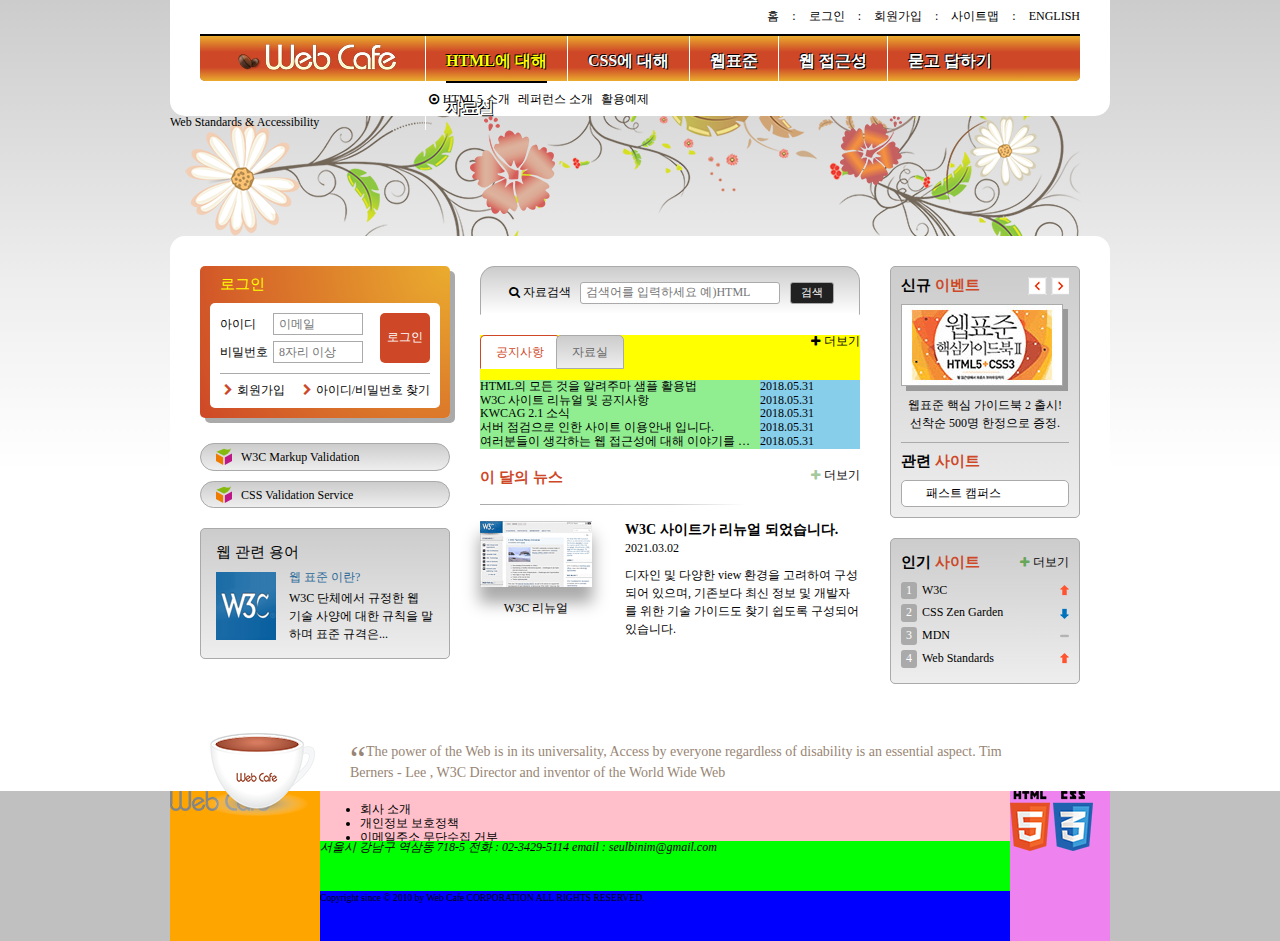
<file: index.html>
<!DOCTYPE html>
<html lang="ko">
<head>
  <meta charset="UTF-8">
  <title>웹카페-HTML5, CSS3, 웹표준, 웹접근성</title>
  <link rel="stylesheet" href="css/style.css">
</head>
<body>
  <div class="container">
    <header class="header">
      <h1 class="logo">
        <a href="#">
          <img src="./images/logo.png" alt="web cafe">
        </a>
      </h1>
      <ul class="member">
        <li><a href="#">홈</a><span class="divider" aria-hidden="true">:</span></li>
        <li><a href="#">로그인</a><span class="divider" aria-hidden="true">:</span></li>
        <li><a href="#">회원가입</a><span class="divider" aria-hidden="true">:</span></li>
        <li><a href="#">사이트맵</a><span class="divider" aria-hidden="true">:</span></li>
        <li><a href="#">english</a></li>
      </ul>
      <nav class="navigation">
        <h2 class="a11y-hidden">메인 메뉴</h2>
        <ul class="menu reset-list">
          <li class="menu-item menu-act">
            <a href="#" role="button" class="menu-item-button">HTML에 대해</a>
            <ul class="sub-menu sub-menu1 reset-list">
              <li>
                <a class="icon-dot-circled" href="#">HTML5 소개</a>
              </li>
              <li>
                <a href="#">레퍼런스 소개</a>
              </li>
              <li>
                <a href="#">활용예제</a>
              </li>
            </ul>
          </li>
          <li class="menu-item">
            <a href="#" role="button" class="menu-item-button">CSS에 대해</a>
            <ul class="sub-menu sub-menu2 reset-list">
              <li>
                <a href="#">CSS 소개</a>
              </li>
              <li>
                <a href="#">CSS2 VS CSS3</a>
              </li>
              <li>
                <a href="#">CSS 애니메이션</a>
              </li>
              <li>
                <a href="#">CSS Framework</a>
              </li>
            </ul>
          </li>
          <li class="menu-item">
            <a href="#" role="button" class="menu-item-button">웹표준</a>
            <ul class="sub-menu sub-menu3 reset-list">
              <li>
                <a href="#">웹표준 이란?</a>
              </li>
              <li>
                <a href="#">W3C</a>
              </li>
              <li>
                <a href="#">HTML5의 현재와 미래</a>
              </li>
            </ul>
          </li>
          <li class="menu-item">
            <a href="#" role="button" class="menu-item-button">웹 접근성</a>
            <ul class="sub-menu sub-menu4 reset-list">
              <li>
                <a href="#" class="icon-dot-circled">웹 접근성의 개요</a>
              </li>
              <li>
                <a href="#" class="icon-dot-circled">장애 환경의 이해</a>
              </li>
              <li>
                <a href="#" class="icon-dot-circled">장차법</a>
              </li>
              <li>
                <a href="#" class="icon-dot-circled">웹 접근성 품질마크</a>
              </li>
            </ul>
          </li>
          <li class="menu-item">
            <a href="#" role="button" class="menu-item-button">묻고 답하기</a>
            <ul class="sub-menu sub-menu5 reset-list">
              <li>
                <a href="#">묻고 답하기</a>
              </li>
              <li>
                <a href="#">FAQ</a>
              </li>
              <li>
                <a href="#">1대1 질문</a>
              </li>
              <li>
                <a href="#">웹표준</a>
              </li>
              <li>
                <a href="#">웹 접근성</a>
              </li>
            </ul>
          </li>
          <li class="menu-item">
            <a href="#" role="button" class="menu-item-button">자료실</a>
            <ul class="sub-menu sub-menu6 reset-list">
              <li>
                <a href="#">공개 자료실</a>
              </li>
              <li>
                <a href="#">이미지 자료실</a>
              </li>
              <li>
                <a href="#">웹표준 자료실</a>
              </li>
              <li>
                <a href="#">웹 접근성 자료실</a>
              </li>
            </ul>
          </li>
        </ul>
      </nav>
    </header>
    <div class="visual">
      <div class="visual-text">
        Web Standards &amp; Accessibility
      </div>
    </div>
    <main class="main">
      <div class="group group1">
        <section class="login">
          <h2 class="login-heading">로그인</h2>
          <form method="POST" action="https://formspree.io/seulbinim@gmail.com" class="login-form">
            <fieldset>
              <legend>회원 로그인 폼</legend>
              <div class="user-email">
                <label for="userEmail">아이디</label>
                <input type="email" id="userEmail" name="userEmail" required placeholder="이메일">
              </div>
              <div class="user-pw">
                <label for="userPw">비밀번호</label>
                <input type="password" id="userPw" name="userPw" required placeholder="8자리 이상">
              </div>
              <button type="submit" class="btn-login">로그인</button>
            </fieldset>
          </form>
          <ul class="member-service">
            <li><span class="icon-right-open"></span><a href="#">회원가입</a></li>
            <li><span class="icon-right-open"></span><a href="#">아이디/비밀번호 찾기</a></li>
          </ul>
        </section>
        <section class="validation">
          <h2 class="a11y-hidden">유효성 검사 배너</h2>
          <ul class="validation-list">
            <li>
              <a href="https://validator.w3.org/" target="_blank" title="마크업 유효성 검사 사이트로 이동(새창)">
                W3C Markup Validation
              </a>
            </li>
            <li>
              <a href="https://jigsaw.w3.org/css-validator/" target="_blank" title="CSS 유효성 검사 사이트로 이동(새창)">
                CSS Validation Service
              </a>
            </li>
          </ul>
        </section>
        <section class="term">
          <h2 class="term-heading">웹 관련 용어</h2>
          <dl class="term-list">             
            <div>
              <dt class="term-list-subject">웹 표준 이란?</dt>
              <dd class="term-list-thumbnail">
                <img src="images/web_standards.gif" alt="W3C 로고">
              </dd>
              <dd class="term-list-brief">
                W3C 단체에서 규정한 웹 기술 사양에 대한 규칙을 말하며 표준 규격은...
              </dd>
            </div>
          </dl>
        </section>
      </div>
      <div class="group group2">
        <section class="search">
          <h2 class="a11y-hidden">검색</h2>
          <form method="POST" action="https://formspree.io/seulbinim@gmail.com" class="search-form">
            <fieldset>
              <legend>검색 폼</legend>
              <div class="flexbox">
                <label for="search"><span class="icon-search"></span>자료검색</label>
                <input type="search" id="search" name="search" required placeholder="검색어를 입력하세요 예)HTML">
                <button type="submit" class="btn-search">검색</button>
              </div>
            </fieldset>
          </form>
        </section>
        <div class="board">
          <section class="notice tab-act">
            <h2 class="tab notice-heading" id="notice-heading" tabindex="0">공지사항</h2>
            <ul class="notice-list">
              <li>
                <a href="#">HTML의 모든 것을 알려주마 샘플 활용법</a>
                <time datetime="2018-05-31T13:53:45">2018.05.31</time>
              </li>
              <li>
                <a href="#">W3C 사이트 리뉴얼 및 공지사항</a>
                <time datetime="2018-05-31T13:53:45">2018.05.31</time>
              </li>
              <li>
                <a href="#">KWCAG 2.1 소식</a>
                <time datetime="2018-05-31T13:53:45">2018.05.31</time>
              </li>
              <li>
                <a href="#">서버 점검으로 인한 사이트 이용안내 입니다.</a>
                <time datetime="2018-05-31T13:53:45">2018.05.31</time>
              </li>
              <li>
                <a href="#">여러분들이 생각하는 웹 접근성에 대해 이야기를 나누어 봅시다.</a>
                <time datetime="2018-05-31T13:53:45">2018.05.31</time>
              </li>
            </ul>
            <a href="#" class="icon-plus notice-more" title="공지사항" aria-labelledby="notice-heading">더보기</a>
          </section>
          <section class="pds">
            <h2 class="tab pds-heading" id="pds-heading" tabindex="0">자료실</h2>
            <ul class="pds-list">
              <li>
                <a href="#">디자인 사이트 링크 모음</a>
                <time datetime="2018-05-31T13:53:45">2018.05.31</time>
              </li>
              <li>
                <a href="#">웹 접근성 관련 자료 모음</a>
                <time datetime="2018-05-31T13:53:45">2018.05.31</time>
              </li>
              <li>
                <a href="#">예제 샘플 응용해보기</a>
                <time datetime="2018-05-31T13:53:45">2018.05.31</time>
              </li>
              <li>
                <a href="#">웹 접근성 향상을위한 국가 표준 기술 가이드라인</a>
                <time datetime="2018-05-31T13:53:45">2018.05.31</time>
              </li>
              <li>
                <a href="#">로얄티 프리 이미지 자료</a>
                <time datetime="2018-05-31T13:53:45">2018.05.31</time>
              </li>
            </ul>
            <a href="#" class="icon-plus pds-more" title="자료실" aria-labelledby="pds-heading">더보기</a>
          </section>
        </div>
        <section class="news">
          <h2 class="news-heading" id="newsTitle">이 달의 뉴스</h2>
          <article class="news-item">
            <h3 class="news-item-heading">W3C 사이트가 리뉴얼 되었습니다.</h3>
            <time class="news-item-date" datetime="2021-03-02T13:57:28">2021.03.02</time>
            <p class="news-item-brief">
              디자인 및 다양한 view 환경을 고려하여 구성되어 있으며, 기존보다 최신 정보 및 개발자를 위한 기술 가이드도 찾기 쉽도록 구성되어 있습니다.  
            </p>
            <figure class="news-item-thumbnail">
              <img src="./images/news.gif" alt="">
              <figcaption>W3C 리뉴얼</figcaption>
            </figure>
          </article>
          <a href="#" class="news-more icon-plus" aria-labelledby="newsTitle">더보기</a>
        </section>
      </div>
      <div class="group group3">
        <div class="gradient-box">
          <section class="event">
            <h2 class="event-heading section-heading">
              신규 
              <span class="point-color">이벤트</span>
            </h2>
            <div id="eventDetail">
              <span class="drop-shadow">
                <img src="./images/free_gift.gif" alt="이벤트 경품: 웹표준 핵심 가이드북 2 도서">
              </span>
              <p class="event-brief">
                <em>웹표준 핵심 가이드북 2 출시!</em> 선착순 500명 한정으로 증정.
              </p>
            </div>
            <div class="btn-event">
              <button type="button" class="btn-event-prev">이전 이벤트 보기</button>
              <button type="button" class="btn-event-next">다음 이벤트 보기</button>
            </div>
          </section>
          <section class="related">
            <h2 class="related-heading section-heading">
              관련 
              <span class="point-color">사이트</span>
            </h2>
            <ul class="related-list" tabindex="0">
              <li><a href="#">패스트 캠퍼스</a></li>
              <li><a href="#">W3C</a></li>
              <li><a href="#">웹접근성 연구소</a></li>
              <li><a href="#">Web Standards</a></li>
              <li><a href="#">정보화 진흥원</a></li>
            </ul>
          </section>
        </div>
        <section class="favorite gradient-box">
          <h2 class="favorite-heading section-heading">인기 <span class="point-color">사이트</span></h2>
          <ol class="favorite-list">
            <li class="no1">
              <a href="#">W3C</a>
              <em class="up">상승</em>
            </li>
            <li class="no2">
              <a href="#">CSS Zen Garden</a>
              <em class="down">하락</em>
            </li>
            <li class="no3">
              <a href="#">MDN</a>
              <em class="stop">멈춤</em>
            </li>
            <li class="no4">
              <a href="#">Web Standards</a>
              <em class="up">상승</em>
            </li>
          </ol>
          <a href="#" class="icon-plus favorite-more" title="인기 사이트">더보기</a>
        </section>
      </div>
    </main>
    <article class="slogan">
      <h2 class="slogan-heading" title="웹카페에서 웹표준을">슬로건</h2>
      <p class="slogan-content">
        <q cite="http://w3.org/WAI">The power of the Web is in its universality, Access by everyone regardless of disability is an essential aspect.</q>
        Tim Berners - Lee , W3C Director and inventor of the World Wide Web
      </p>
      <footer class="a11y-hidden">
        출처 : W3C, http://w3.org/WAI/
      </footer>
    </article>
    <footer class="footer">
      <div class="footer-content">
        <div class="footer-logo">
          <a href="#"><img src="./images/footer_logo.png" alt="web cafe"></a>
        </div>
        <div class="guide">
          <ul class="guide-list">
            <li><a href="#">회사 소개</a></li>
            <li><a href="#">개인정보 보호정책</a></li>
            <li><a href="#">이메일주소 무단수집 거부</a></li>
            <li><a href="#">contact us</a></li>
            <li><a href="#">site map</a></li>
          </ul>
        </div>
        <div class="address">
          <address>
            <span>서울시 강남구 역삼동 718-5</span>
            <span>전화 : 02-3429-5114</span>
            <span>email : <a href="mailto:seulbinim@gmail.com">seulbinim@gmail.com</a></span>
          </address>
        </div>
        <div class="copyright">
          <small>
            Copyright since &copy; 2010 by Web Cafe CORPORATION ALL RIGHTS RESERVED.
          </small>
        </div>
        <div class="badge">
          <img src="images/html5_logo.png" alt="최신 표준인 HTML5를 사용하여 마크업 했습니다.">
          <img src="images/css3_logo.png" alt="최신 기술인 CSS3를 활용하여 디자인 했습니다.">
        </div>
      </div>
    </footer>
  </div>
</body>
</html>
</file>
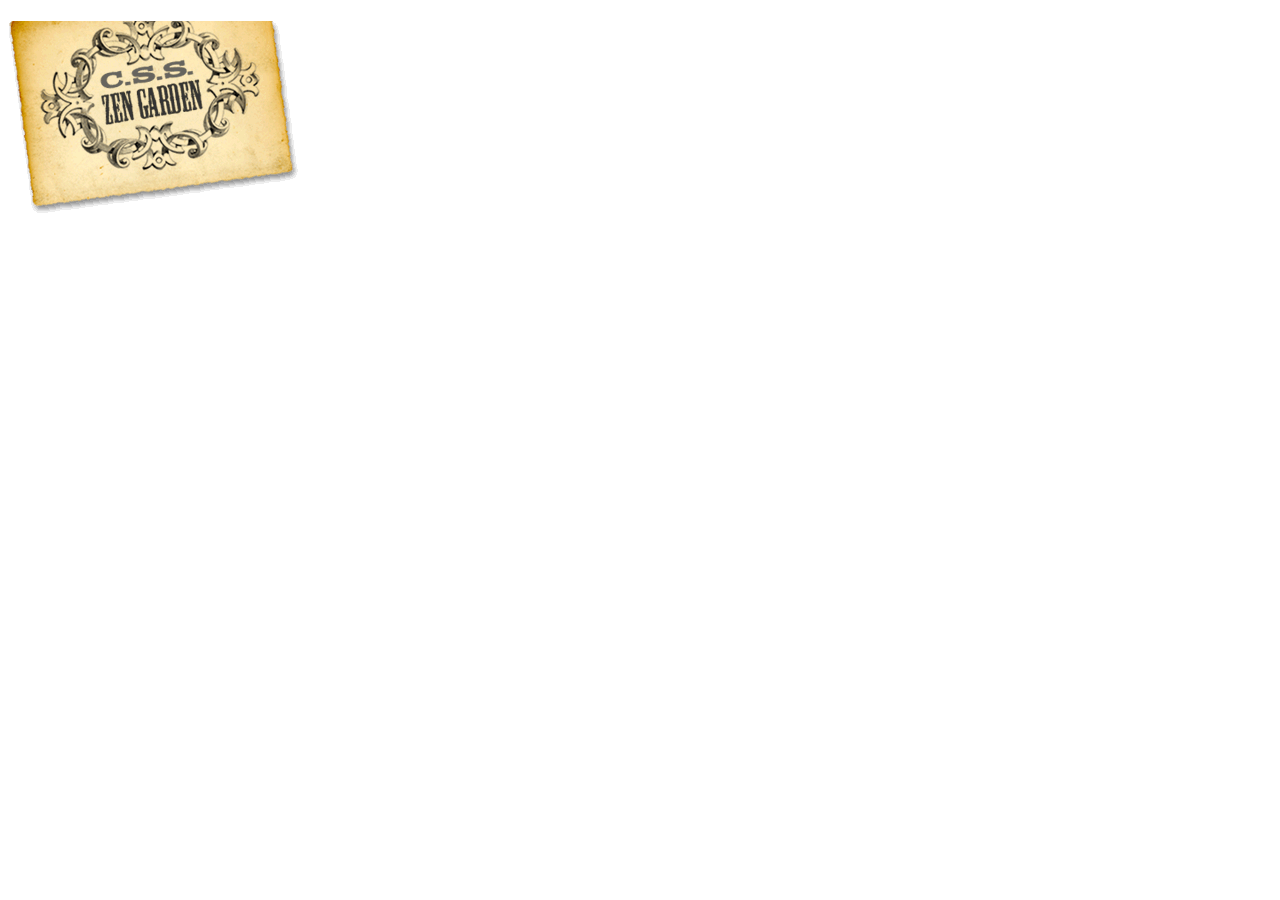
<file: ir.html>
<!DOCTYPE html>
<html lang="en">
<head>
    <meta charset="UTF-8">
    <meta http-equiv="X-UA-Compatible" content="IE=edge">
    <meta name="viewport" content="width=device-width, initial-scale=1.0">
    <title>Image Replacement</title>
    <style>
        .brand{
            width: 290px;
            height: 195px;
            position: relative;
            text-align: center;
        }
        /* https://s.pstatic.net/static/www/img/uit/2021/sp_main_153a02.png */
        .brand::after{
            content: "";
            position: absolute;
            width: 100%;
            height: 100%;
            top: 0;
            left: 0;
            background-image: url(./images/title.png);
            background-repeat: no-repeat;
            overflow: hidden;
        }
    </style>
</head>
<body>
    <h1 class="brand">CSS Zen Garden</h1>
</body>
</html>
</file>
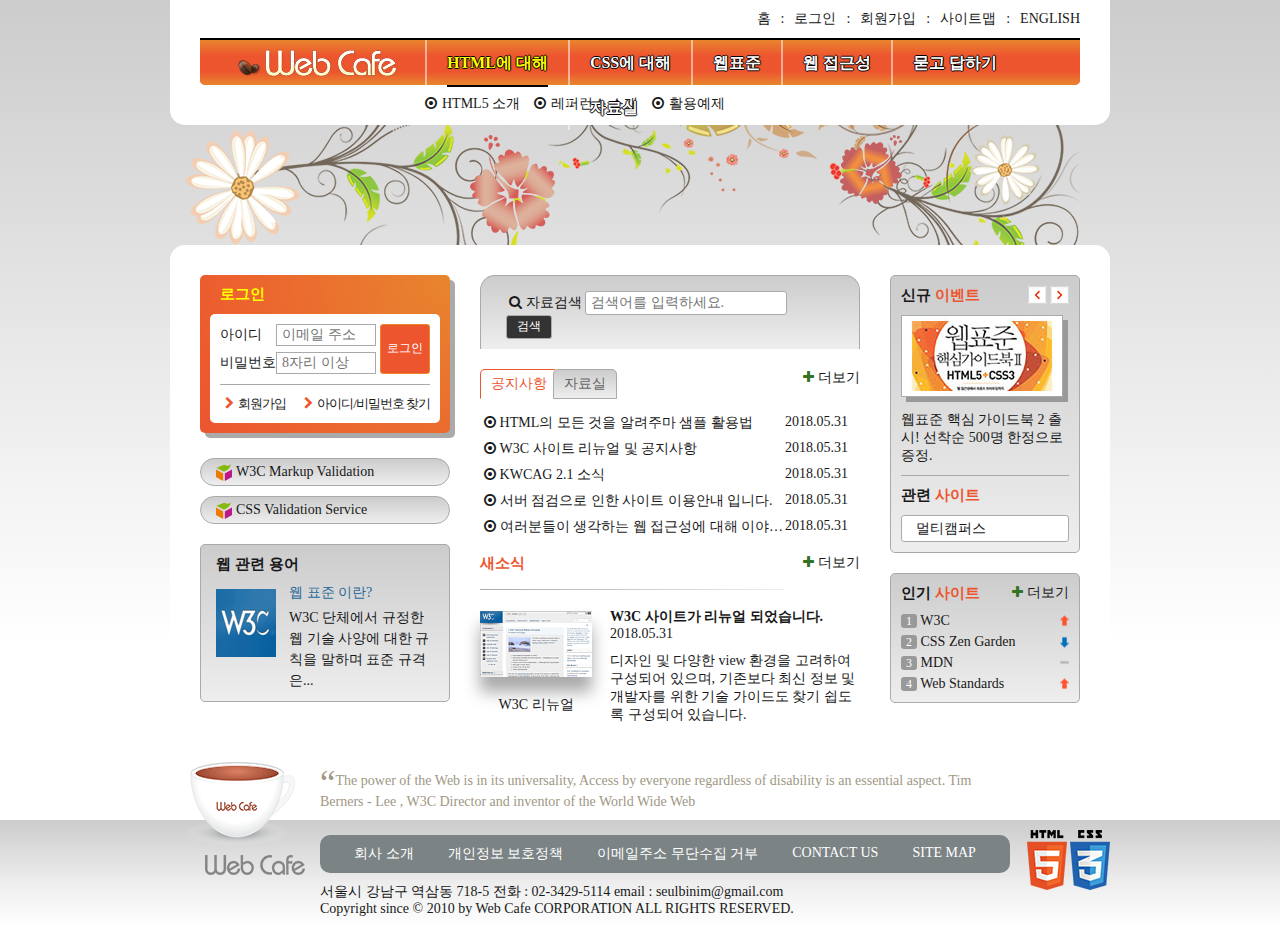
<file: main.html>
<!DOCTYPE html>
<html lang="ko-KR">
  <head>
    <meta charset="UTF-8">
    <title>웹카페</title>
    <link rel="shortcut icon" href="images/common/webcafe.ico" type="image/x-icon">
    <link rel="stylesheet" href="css/stylesheet.css">
    <script src="js/jquery.min.js" defer></script>
    <script src="js/menu-tab.js" defer></script>
  </head>
  <body>
    <div class="wrapper">
      <header class="header">
        <h1 class="logo">
          <a href="#">
            <img src="images/logo.png" alt="Web Cafe">
          </a>
        </h1>
        <ul class="member">
          <li><a href="#">홈</a></li>
          <li><a href="#">로그인</a></li>
          <li><a href="#">회원가입</a></li>
          <li><a href="#">사이트맵</a></li>
          <li><a href="#">english</a></li>
        </ul>
        <nav class="navigation">
            <h2 class="readable-hidden">메인 메뉴</h2>
            <ul class="menu">
              <li class="menu-item menu-act" tabindex="0">
                <span class="menu-item-text">HTML에 대해</span>
                <ul class="sub-menu sub-menu1">
                  <li>
                    <a href="#">HTML5 소개</a>
                  </li>
                  <li>
                    <a href="#">레퍼런스 소개</a>
                  </li>
                  <li>
                    <a href="#">활용예제</a>
                  </li>
                </ul>
              </li>
              <li class="menu-item" tabindex="0">
                <span class="menu-item-text">CSS에 대해</span>
                <ul class="sub-menu sub-menu2">
                  <li>
                    <a href="#">CSS 소개</a>
                  </li>
                  <li>
                    <a href="#">CSS2 VS CSS3</a>
                  </li>
                  <li>
                    <a href="#">CSS 애니메이션</a>
                  </li>
                  <li>
                    <a href="#">CSS Framework</a>
                  </li>
                </ul>
              </li>
              <li class="menu-item" tabindex="0">
                <span class="menu-item-text">웹표준</span>
                <ul class="sub-menu sub-menu3">
                  <li>
                    <a href="#">웹표준 이란?</a>
                  </li>
                  <li>
                    <a href="#">W3C</a>
                  </li>
                  <li>
                    <a href="#">HTML5의 현재와 미래</a>
                  </li>
                </ul>
              </li>
              <li class="menu-item" tabindex="0">
                <span class="menu-item-text">웹 접근성</span>
                <ul class="sub-menu sub-menu4">
                  <li>
                    <a href="#">웹 접근성의 개요</a>
                  </li>
                  <li>
                    <a href="#">장애 환경의 이해</a>
                  </li>
                  <li>
                    <a href="#">장차법</a>
                  </li>
                  <li>
                    <a href="#">웹 접근성 품질마크</a>
                  </li>
                </ul>
              </li>
              <li class="menu-item" tabindex="0">
                <span class="menu-item-text">묻고 답하기</span>
                <ul class="sub-menu sub-menu5">
                  <li>
                    <a href="#">묻고 답하기</a>
                  </li>
                  <li>
                    <a href="#">FAQ</a>
                  </li>
                  <li>
                    <a href="#">1대1 질문</a>
                  </li>
                  <li>
                    <a href="#">웹표준</a>
                  </li>
                  <li>
                    <a href="#">웹 접근성</a>
                  </li>
                </ul>
              </li>
              <li class="menu-item" tabindex="0">
                <span class="menu-item-text">자료실</span>
                <ul class="sub-menu sub-menu6">
                  <li>
                    <a href="#">공개 자료실</a>
                  </li>
                  <li>
                    <a href="#">이미지 자료실</a>
                  </li>
                  <li>
                    <a href="#">웹표준 자료실</a>
                  </li>
                  <li>
                    <a href="#">웹 접근성 자료실</a>
                  </li>
                </ul>
              </li>
            </ul>
          </nav>
      </header>
      <div class="visual">
        <div class="visual-text">
          Web Standards &amp; Accessibility
        </div>
      </div>
      <main class="main">
        <div class="group group1">
          <section class="login">
            <h2 class="login-heading">로그인</h2>
            <form method="POST" action="https://formspree.io/seulbinim@gmail.com" class="login-form">
              <fieldset>
                <legend>회원 로그인 폼</legend>
                <p class="user-email">
                  <label for="user-email">아이디</label><input type="email" id="user-email" name="uid" required placeholder="이메일 주소">
                </p>
                <p class="user-pw">
                  <label for="user-pw">비밀번호</label><input type="password" id="user-pw" name="upw" required placeholder="8자리 이상">
                </p>
                <button type="submit" class="btn-login">로그인</button>
              </fieldset>
            </form>
            <ul class="sign">
              <li><a href="#" class="icon-right-open">회원가입</a></li>
              <li><a href="#" class="icon-right-open">아이디/비밀번호 찾기</a></li>
            </ul>
          </section>
          <h2 class="readable-hidden">유효성 검사 배너</h2>
          <ul class="validation-list">
            <li>
              <a href="https://validator.w3.org/" target="_blank" title="마크업 유효성 검사 사이트로 이동(새창)">
                W3C Markup Validation
              </a>
            </li>
            <li>
              <a href="https://jigsaw.w3.org/css-validator/" target="_blank" title="CSS 유효성 검사 사이트로 이동(새창)">
                CSS Validation Service
              </a>
            </li>
          </ul>
          <section class="term">
            <h2 class="term-heading">웹 관련 용어</h2>
            <dl class="term-list">             
              <div class="clearfix">
                <dt class="term-list-subject">웹 표준 이란?</dt>
                <dd class="term-list-thumbnail">
                  <img src="images/web_standards.gif" alt="W3C 로고">
                </dd>
                <dd class="term-list-brief">
                  W3C 단체에서 규정한 웹 기술 사양에 대한 규칙을 말하며 표준 규격은...
                </dd>
              </div>
            </dl>
          </section>
        </div>
        <div class="group group2">
          <h2 class="readable-hidden">검색</h2>
          <form method="POST" action="https://formspree.io/seulbinim@gmail.com" class="search-form">
            <fieldset>
              <legend>검색 폼</legend>
                              <label for="search" class="icon-search">자료검색</label>
                <input type="search" id="search" name="search"
                       placeholder="검색어를 입력하세요." required>
                <button type="submit" class="btn-search">검색</button>
              </fieldset>
          </form>
          <div class="board">
            <section class="notice tab-act">
              <h2 class="tab notice-heading" id="notice-heading">공지사항</h2>
              <ul class="notice-list">
                <li>
                  <a href="#">HTML의 모든 것을 알려주마 샘플 활용법</a>
                  <time datetime="2018-05-31T13:53:45">2018.05.31</time>
                </li>
                <li>
                  <a href="#">W3C 사이트 리뉴얼 및 공지사항</a>
                  <time datetime="2018-05-31T13:53:45">2018.05.31</time>
                </li>
                <li>
                  <a href="#">KWCAG 2.1 소식</a>
                  <time datetime="2018-05-31T13:53:45">2018.05.31</time>
                </li>
                <li>
                  <a href="#">서버 점검으로 인한 사이트 이용안내 입니다.</a>
                  <time datetime="2018-05-31T13:53:45">2018.05.31</time>
                </li>
                <li>
                  <a href="#">여러분들이 생각하는 웹 접근성에 대해 이야기를 나누어 봅시다.</a>
                  <time datetime="2018-05-31T13:53:45">2018.05.31</time>
                </li>
              </ul>
              <a href="#" class="icon-plus notice-more" title="공지사항" aria-labelledby="notice-heading">더보기</a>
            </section>
            <section class="pds">
              <h2 class="tab pds-heading" id="pds-heading">자료실</h2>
              <ul class="pds-list">
                <li>
                  <a href="#">디자인 사이트 링크 모음</a>
                  <time datetime="2018-05-31T13:53:45">2018.05.31</time>
                </li>
                <li>
                  <a href="#">웹 접근성 관련 자료 모음</a>
                  <time datetime="2018-05-31T13:53:45">2018.05.31</time>
                </li>
                <li>
                  <a href="#">예제 샘플 응용해보기</a>
                  <time datetime="2018-05-31T13:53:45">2018.05.31</time>
                </li>
                <li>
                  <a href="#">웹 접근성 향상을위한 국가 표준 기술 가이드라인</a>
                  <time datetime="2018-05-31T13:53:45">2018.05.31</time>
                </li>
                <li>
                  <a href="#">로얄티 프리 이미지 자료</a>
                  <time datetime="2018-05-31T13:53:45">2018.05.31</time>
                </li>
              </ul>
              <a href="#" class="icon-plus pds-more" title="자료실" aria-labelledby="pds-heading">더보기</a>
            </section>
          </div>
          <section class="news">
            <h2 class="news-heading">새소식</h2>
            <a href="#" class="news-link">
              <article class="news-item">
                <h3 class="news-item-heading">W3C 사이트가 리뉴얼 되었습니다.</h3>
                <time class="news-item-date" datetime="2018-05-31T16:19:23">2018.05.31</time>
                <p class="news-item-brief">
                  디자인 및 다양한 view 환경을 고려하여 구성되어 있으며, 
                  기존보다 최신 정보 및 개발자를 위한 기술 가이드도 
                  찾기 쉽도록 구성되어 있습니다.  
                </p>
                <figure class="news-item-thumbnail">
                  <img src="images/news.gif" alt="W3C 사이트가 HTML 발표 후 새롭게 리뉴얼 된 모습">
                  <figcaption>W3C 리뉴얼</figcaption>
                </figure>
              </article>
            </a>
            <a href="#" class="icon-plus news-more" title="새소식">더보기</a>
          </section>
        </div>
        <div class="group group3">
          <div class="event-related">
            <section class="event">
              <h2 class="event-heading">신규 <span>이벤트</span></h2>
              <div id="event-detail">
                <p class="event-thumbnail">
                  <img src="images/free_gift.gif" alt="이벤트 경품 : 웹표준 핵심 가이드북 2 HTML5+CSS3 도서 증정">
                </p>
                <p class="event-brief">
                    <em>웹표준 핵심 가이드북 2 출시!</em>
                    선착순 500명 한정으로 증정.
                </p>
              </div>
              <div class="btn-event">
                <button class="btn-event-prev">이전 이벤트 보기</button>
                <button class="btn-event-next">다음 이벤트 보기</button>
              </div>
            </section>
            <section class="related">
              <h2 class="related-heading">관련 <span>사이트</span></h2>
              <ul class="related-list" tabindex="0">
                <li><a href="#">멀티캠퍼스</a></li>
                <li><a href="#">W3C</a></li>
                <li><a href="#">CSS ZenGarden</a></li>
                <li><a href="#">웹접근성 연구소</a></li>
                <li><a href="#">Web Standards</a></li>
              </ul>
            </section>
          </div>
          <section class="favorite">
            <h2 class="favorite-heading">인기 <span>사이트</span></h2>
            <ol class="favorite-list">
              <li class="no1">
                <a href="#">W3C</a>
                <em class="up">상승</em>
              </li>
              <li class="no2">
                <a href="#">CSS Zen Garden</a>
                <em class="down">하락</em>
              </li>
              <li class="no3">
                <a href="#">MDN</a>
                <em class="stop">멈춤</em>
              </li>
              <li class="no4">
                <a href="#">Web Standards</a>
                <em class="up">상승</em>
              </li>
            </ol>
            <a href="#" class="icon-plus favorite-more" title="인기 사이트">더보기</a>
          </section>
        </div>
      </main>
      <article class="slogan">
        <h2 class="slogan-heading" title="웹카페에서 웹표준을">슬로건</h2>
        <p class="slogan-content">
          <q cite="http://w3.org/WAI">The power of the Web is in its universality, Access by everyone regardless of disability is an essential aspect.</q>
          Tim Berners - Lee , W3C Director and inventor of the World Wide Web
        </p>
        <footer class="readable-hidden">
          출처 : W3C, http://w3.org/WAI/
        </footer>
      </article>
      <div class="footer-bg">
        <footer class="footer">
          <a href="#" class="footer-logo">
            <img src="images/footer_logo.png" alt="web cafe">
          </a>
          <ul class="guide-list">
            <li><a href="#">회사 소개</a></li>
            <li><a href="#">개인정보 보호정책</a></li>
            <li><a href="#">이메일주소 무단수집 거부</a></li>
            <li><a href="#">contact us</a></li>
            <li><a href="#">site map</a></li>
          </ul>
          <address class="address">
            <span>서울시 강남구 역삼동 718-5</span>
            <span>전화 : 02-3429-5114</span>
            <span>email : <a href="mailto:seulbinim@gmail.com">seulbinim@gmail.com</a></span>
          </address>
          <small class="copyright">
            Copyright since &copy; 2010 by Web Cafe CORPORATION ALL RIGHTS RESERVED.
          </small>
          <div class="badge">
            <img src="images/html5_logo.png" alt="최신 표준인 HTML5를 사용하여 마크업 했습니다.">
            <img src="images/css3_logo.png" alt="최신 기술인 CSS3를 활용하여 디자인 했습니다.">
          </div>
        </footer>
      </div>
    </div>
  </body>
</html>
</file>
<file: css/style.css>
@import url(//spoqa.github.io/spoqa-han-sans/css/SpoqaHanSansNeo.css);
@import url(./fontello.css);
@import url(./normalize.css);

/* CSS 변수 */
:root{
  --primary-color: #ce4827;
  --secondary-color: #eaac2e;
  --silver: #aaa; 
}


/* 숨김 콘텐츠 */
.a11y-hidden, legend{
  background-color: red;
  position: absolute;
  width: 1px;
  height: 1px;
  margin: -1px;
  overflow: hidden;
  clip: rect(0 0 0 0);
  clip-path: polygon(0 0, 0 0, 0 0);
}
/* 스타일 초기화 */
.reset-list{
  list-style: none;
  margin: 0;
  padding-left: 0;
}

html{
  font-size: 10px;
}
body{
  font-size: 1.2rem;
  font-weight: 300;
  font-family: 'Spoqa Han Sans Neo', 'sans-serif';
  background: url(./images/bg_flower.png) no-repeat 50% 0,
  linear-gradient(180deg, #ccc 0%, #eee 30%, #fff 50%, #fff 100%) repeat 0 0;
  background-color: #ccc;
}
body *, body *::before, body *::after{
  box-sizing: border-box;
}
a{
  text-decoration: none;
  color: inherit;
}
.header, .visual, .main, .slogan, .footer-content{
  width: 940px;
  margin: 0 auto;
}
/* 헤더 */
.header{
  background-color: #fff;
  position: relative;
  padding: 0 30px 35px;
  border-radius: 0 0 15px 15px;
}
/* 로고 */
.logo{
  margin: 0;
  position: absolute;
  top: 41px;
  left: 65px;
  font-size: 100%;
  line-height: 1;
}

/* 안내링크 */
.member{
  margin: 0;
  list-style: none;
  padding-left: 0;
  text-align: right;
  font-size: 0;
  padding: 5px 0;
  position: relative;
  right: -10px;
}
.member li{
  display: inline-block;
  font-size: 1.2rem;
}
.member a{
  display: inline-block;
  padding: 5px 10px;
  text-transform: uppercase;
}
.divider{
  margin: 0 3px;
}

/* 메인 메뉴 */
.menu{
  border-top: 2px solid #000;
  /* box-shadow: 0 -2px 0 0 #000; */
  background:#ce4827 linear-gradient(to bottom, #eaac2e 0%,#ce4827 35%,#ce4827 70%,#eaac2e 100%);
  border-radius: 0 0 5px 5px;
  height: 47px;
  padding-left: 225px;
}
.menu a{
  outline: 0;
}
.menu-item{
  position: relative;
  float: left;
  border-left: 1px solid #fff;
}
.menu-item-button{
  padding: 2px 20px 0; 
  line-height: 45px;
  display: block;
  color: #fff;
  font-size: 1.6rem;
  font-weight: 700;
  text-shadow: 1px 1px 0 #000, -1px -1px 0 #000;
}
.menu-act .menu-item-button{
  color: #ff0;
}
.menu-act .menu-item-button::after{
  content: "";
  display: block;
  background-color: #000;
  height: 2px;
  margin-top: -2px;
}
.sub-menu{
  position: absolute;
  display: none;
  top: 47px;
  white-space: nowrap;
}
.menu-act .sub-menu{
  display: block;
}
.sub-menu1, .sub-menu2, .sub-menu3{
  left: 0;
}
.sub-menu4, .sub-menu5, .sub-menu6{
  right: 0;
}
.sub-menu li{
  display: inline-block;
}
.sub-menu a{
  display: inline-block;
  padding: 10px 0 8px;
  margin-right: 5px;
}
/* .sub-menu a::before{
  content: '\f192';
  font-family: 'fontello';
  display: inline-block;
  text-decoration: inherit;
  width: 1em;
  margin-right: .2em;
  text-align: center;
}
.sub-menu a:hover::before, .sub-menu a:focus::before{
  content: '\e800';
} */
.sub-menu a:hover, .sub-menu a:focus{
  color: #f00;
}
/* 비주얼 애니메이션 */
@keyframes textAni{
  0%{
    font-size: 12px;
    color: rgba(0,0,0,0);
    transform: translate(0, 0);
  }
  100%{
    font-size: 24px;
    color: rgba(0,0,0,1);
    transform: translate(400px, 75px);
  }
}
@keyframes bgAni{
  0%{
    opacity: 1;
  }
  100%{
    opacity: 0;
  }
}
.visual{
  height: 120px;
  position: relative;
}
.visual::before, .visual::after{
  content: "";
  position: absolute;
  top: 0;
  left: 0;
  width: 100%;
  height: 100%;
  background-repeat: no-repeat;
  animation-name: bgAni;
  animation-duration: 2000ms;
  animation-iteration-count: infinite;
  animation-direction: alternate;
}
.visual::before{
  background-image: url(./images/ani_flower_01.png), url(./images/ani_flower_02.png);
  background-position: 0 -10px, 670px 0; 
}
.visual::after{
  background-image: url(./images/ani_flower_03.png), url(./images/ani_flower_04.png);
  background-position: 300px 0, 800px 0;
  animation-delay: 1000ms; 
}
.visual-text{
  font-family: Georgia, 'Times New Roman', Times, serif;
  position: absolute;
  z-index: 10;
  animation-name: textAni;
  animation-duration: 1000ms;
  animation-fill-mode: forwards;
}
/* 메인 콘텐츠 */
.main{
  background-color: #fff;
  border-radius: 15px 15px 0 0;
  display: flex;
  flex-direction: row;
  justify-content: space-between;
  padding: 30px;
  min-height: 400px;
}

.group1{
  width: 250px;
}
.group2{
  width: 380px;
}
.group3{
  width: 190px;
}
/* 로그인 */
.login{
  background: radial-gradient(circle at right top, #eaac2e , #ce4827);
  border-radius: 5px;
  box-shadow: 5px 5px 0 0 #aaa;
  padding: 10px;
}
.login-heading{
  margin: 0;
  font-size: 1.5rem;
  font-weight: 500;
  color: #ff0;
  text-indent: 10px;
}
.login-form{
  background: #fff;
  border-radius: 5px 5px 0 0;
  padding: 10px 10px 0 10px;
  margin-top: 10px;
}
.login-form fieldset{
  margin: 0;
  padding: 0 0 10px 0;
  border: 0;
  border-bottom: 1px solid #aaa;
  position: relative;
}
.user-pw{
  margin-top: 6px;
}
.login-form label{
  display: inline-block;
  width: 50px;
}
.login-form input{
  width: 90px;
  height: 22px;
  padding: 1px 1px 1px 5px;
  border: 1px solid #aaa;
}
.btn-login{
  position: absolute;
  top: 0;
  right: 0;
  background-color: #ce4827;
  padding: 0;
  border: 0;
  color: #fff;
  width: 50px;
  height: 50px;
  border-radius: 5px;
}
.member-service{
  background: #fff;
  padding: 5px 10px;
  margin: 0;
  list-style-type: none;
  border-radius: 0 0 5px 5px;
  display: flex;
  justify-content: space-between;
}
.member-service a{
  display: inline-block;
  padding: 5px 0;
}
.member-service .icon-right-open{
  color: #ce4827;
}
/* 유효성 검사 배너 */
.validation-list{
  margin: 25px 0 0 0;
  padding-left: 0;
  list-style-type: none;
}
.validation-list a{
  display: block;
  border: 1px solid #aaa;
  border-radius: 20px;
  margin-top: 10px;
  padding: 7px 5px 5px 40px;
  background: url(./images/validation_icon.png) no-repeat 15px 50%,
  linear-gradient(180deg, #ccc, #eee);
  background-color: #ccc;
}
/* 웹 관련 용어 */
.term{
  margin-top: 20px;
  background: #ccc linear-gradient(180deg, #ccc , #eee);
  border: 1px solid #aaa;
  border-radius: 5px;
  padding: 15px;
}
.term-heading{
  margin: 0;
  font-size: 1.5rem;
  font-weight: 500;
}
.term-list{
  margin: 10px 0 0 0;
}
.term-list-thumbnail, .term-list-brief{
  margin-left: 0;
}
.term-list-subject, .term-list-brief{
  width: 145px;
}
.term-list-subject{
  color: #296897;
  margin-top: -1px;
}
.term-list-brief{
  margin-top: 5px;
  line-height: 1.5;
  /* text-align: justify; */
}
.term-list > div::after{
  content: '';
  display: block;
  clear: both;
} 
.term-list > div{
  /* overflow: hidden; */
  margin-top: 10px;
}
.term-list img{
  vertical-align: top;
}
.term-list div:nth-child(odd) .term-list-subject, 
.term-list div:nth-child(odd) .term-list-brief{
  float: right;
}

.term-list div:nth-child(odd) .term-list-thumbnail{
  float: left;
}
.term-list div:nth-child(even) .term-list-subject, 
.term-list div:nth-child(even) .term-list-brief{
  float: left;
}
.term-list div:nth-child(even) .term-list-thumbnail{
  float: right;
}
/* 검색 폼 */
.search-form{
  background: #ccc linear-gradient(180deg, #ccc, #fff);
  border: 1px solid #aaa;
  border-bottom-color: #fff;
  /* border-top:1px solid #aaa;
  border-right:1px solid #aaa;
  border-left:1px solid #aaa; */
  padding: 15px 25px 10px;
  border-radius: 15px 15px 0 0;
}
.search-form fieldset{
  margin: 0;
  padding: 0;
  border: 0;
}
.search-form .flexbox{
  display: flex;
  justify-content: space-between;
  align-items: center;
}
.search-form input{
  width: 200px;
  border: 1px solid #aaa;
  padding: 1px 1px 1px 5px;
  height: 22px;
  border-radius: 3px;
}
.btn-search{
  border: 1px solid #aaa;
  border-radius: 3px;
  background-color: #212121;
  color: #fff;
  padding: 3px 10px;
  height: 22px;
  font-size: 1.1rem;
}
/* 공지사항 및 자료실 */
.board{
  background-color: yellow;
  position: relative;
  padding-top: 45px;
  margin-top: 20px;
}
.notice-list, .notice-more, .pds-list, .pds-more{
  display: none;
}
.tab-act .notice-list, .tab-act .notice-more,
.tab-act .pds-list, .tab-act .pds-more{
  display: block;
}
.tab{
  border: 1px solid #aaa;
  border-radius: 5px 5px 0 0;
  background: #ccc linear-gradient(180deg, #ccc, #eee);
  font-size: 1.2rem;
  font-weight: 400;
  color: #666;
  padding: 10px 15px 8px;
  margin: 0;
  position: absolute;
  top: 0;
  cursor: pointer;
}
.tab-act .tab{
  color: #ce4827;
  background: #fff;
  border-color: #ce4827 #ce4827 #fff #ce4827;
}
.notice-heading{
  left: 0;
}
.pds-heading{
  left: 76px;
}
.notice-list, .pds-list{
  list-style-type: none;
  padding-left: 0;
  margin: 0;
  background-color: skyblue;
}
.notice-list li, .pds-list li{
  display: flex;
}
.notice-list a, .pds-list a{
  background-color: lightgreen;
  /* flex-grow: 1; */
  text-overflow: ellipsis;
  white-space: nowrap;
  overflow: hidden;
  width: 280px;

}
.notice-list time, .pds-list time{
  /* width: 150px; */
}
.notice-more, .pds-more{
  position: absolute;
  top: 0;
  right: 0;
}
/* 새소식 */
.news{
  margin-top: 20px;
  position: relative;
}
.news::before{
  content: "";
  position: absolute;
  top: 35px;
  left: 0;
  width: 100%;
  height: 1px;
  background: #aaa linear-gradient( 90deg, #aaa 0%, #ccc 50%, #fff 70%, #fff 100%);
}
.news-heading{
  margin: 0;
  font-size: 1.5rem;
  color: var(--primary-color);
}
.news-item{
  position: relative;
  padding-left: 145px;
  margin-top: 35px;
}
.news-item-heading{
  margin: 0 0 5px 0;
}
.news-item-brief{
  margin: 10px 0 0 0;
  line-height: 1.5;
}
.news-item-thumbnail{
  margin: 0;
  position: absolute;;
  top: 0;
  left: 0;
  text-align: center;
}
.news-item-thumbnail img{
  display: block;
  margin-bottom: 15px;
  box-shadow: 0 15px 15px 1px var(--silver);
}
.news-more{
  position: absolute;
  top: -8px;
  right: -8px;
  padding: 8px;
}
.news-more::before{
  color: hsla(110, 30%, 70%, 1);
}
/* 신규이벤트 및 관련 사이트 */
.gradient-box{
  border: 1px solid #aaa;
  border-radius: 5px;
  background: #ccc linear-gradient(180deg, #ccc, #eee);
  padding: 10px;
}
.point-color{
  color: #ce4827;
}
.drop-shadow{
  display: inline-block;
  border: 1px solid #aaa;
  box-shadow: 5px 5px 0 0 #999;
}
.event{
  position: relative;
  border-bottom: 1px solid #aaa;
}
.event img{
  vertical-align: top;
}
.event-brief{
  text-align: center;
  margin: 10px 0;
  line-height: 1.5;
}
.event-brief em{
  font-style: normal;
  display: block;
}
.btn-event{
  height: 18px;
  overflow: hidden;
  position: absolute;
  top: 0;
  right: 0;
}
.btn-event-prev, .btn-event-next{
  width: 19px;
  height: 0;
  border: 0;
  padding: 18px 0 0 0;
  background: url(./images/back_forward.png) no-repeat;
}
.btn-event-next{
  background-position: -35px 0;
}

.related{
  padding-top: 10px;
}
.section-heading{
  font-size: 1.5rem;
  margin: 0 0 10px 0;
}
.related-list{
  background-color: #fff;
  height: 27px;
  border: 1px solid #aaa;
  border-radius: 5px;
  overflow: hidden;
  margin: 0;
  padding-left: 0;
  list-style-type: none;
  transition-property: all;
  transition-duration: 0.4s;
}
.related-list:hover, .related-list:focus{
  height: 147px;
  padding: 10px 0;
}
.related-list a{
  display: block;
  line-height: 25px;
  text-indent: 2em;
  border-radius: 5px;
}
.related-list a:focus{
  outline: 1px solid darkblue;
  outline-offset: -2px;
}
/* 인기사이트 */
.favorite{
  margin-top: 20px;
  position: relative;
  padding-top: 15px;
}
.favorite-more{
  position: absolute;
  top: 9px;
  right: 2px;
  padding: 8px;
}
.favorite-list{
  margin: 0;
  padding: 0;
  list-style-type: none;
}
.favorite-list li{
  counter-increment: number;
  margin: 5px 0;
  display: flex;
  align-items: center;
}
.favorite-list li::before{
  content: counter(number);
  color: #fff;
  background-color: #aaa;
  border-radius: 3px;
  padding: 2px 5px;
  margin-right: 5px;
}
.favorite-list a{
  flex-grow: 1;
}
.favorite-list .up,
.favorite-list .stop,
.favorite-list .down{
  font-style: normal;
  width: 9px;
  height: 11px;
  text-indent: 9px;
  overflow: hidden;
  white-space: nowrap;
  background-image: url(./images/rank.png);
  background-repeat: no-repeat;
}
.favorite-list .stop{
  background-position: 0 50%;
}
.favorite-list .down{
  background-position: 0 100%;
}

.favorite-more::before{
  color: hsla(110, 30%, 50%,1)
}
/* 슬로건 */
.slogan{
  padding: 10px 100px 10px 180px;
  position: relative;
}
.slogan-heading{
  width: 110px;
  height: 83px;
  line-height: 83px;
  text-align: center;
  position: absolute;
  bottom: -25px;
  left: 35px;
  margin: 0;
}
.slogan-heading::after{
  content: "";
  position: absolute;
  width: 100%;
  height: 100%;
  top: 0;
  left: 0;
  background: url(./images/coffee.png) no-repeat;
}
.slogan-content{
  font-size: 1.4rem;
  color: #988574;
  margin: 0;
}
/* .slogan-content q{
  quotes: "[[" "]]";
} */
.slogan-content q::before{
  font-size: 3.6rem;
  position: relative;
  top: 15px;
}
.slogan-content q::after{
  content: "";
}
.footer{
  background-color: silver;
}
.footer-content{
  background-color: pink;
  display:grid;
  grid-template-columns: 150px 1fr 100px;
  grid-template-rows: 50px 50px 50px;
  grid-template-areas: "logo guide badge"  "logo address badge" "logo copyright badge";
}
.footer-logo{
  /* grid-area: 1/ 1/ 4/2; */
  grid-area: logo;
  background-color: orange;
  /* grid-area: y-start / x-start / y-end / x-end */
}
.guide{
  grid-area: guide;
}
.address{
  background-color: lime;
  /* grid-column-start: 2;
  grid-column-end: 3;
  grid-row-start: 2;
  grid-row-end: 3; */
  grid-area: address;
}
.copyright{
  background-color: blue;
  /* grid-area: 3 / 2 / 4 / 3; */
  grid-area: copyright;
}

.badge{
  /* grid-area: 1/3/4/4; */
  grid-area: badge;
  background-color: violet;
}
</file>
<file: css/stylesheet.css>
@charset "utf-8";
@import url("https://spoqa.github.io/spoqa-han-sans/css/SpoqaHanSans-kr.css");
@import url("fontello.css");
@import url("normalize.css");
/* 스타일 초기화 */
html,
body,
div,
span,
applet,
object,
iframe,
h1,
h2,
h3,
h4,
h5,
h6,
p,
blockquote,
pre,
a,
abbr,
acronym,
address,
big,
cite,
code,
del,
dfn,
em,
img,
ins,
kbd,
q,
s,
samp,
small,
strike,
strong,
sub,
sup,
tt,
var,
b,
u,
i,
center,
dl,
dt,
dd,
ol,
ul,
li,
fieldset,
form,
label,
legend,
table,
caption,
tbody,
tfoot,
thead,
tr,
th,
td,
article,
aside,
canvas,
details,
embed,
figure,
figcaption,
footer,
header,
hgroup,
menu,
nav,
output,
ruby,
section,
summary,
time,
mark,
audio,
video {
  margin: 0;
  padding: 0;
  border: 0;
  font-size: 100%;
  font: inherit;
  vertical-align: baseline;
}
/* HTML5 display-role reset for older browsers */
article,
aside,
details,
figcaption,
figure,
footer,
header,
hgroup,
menu,
nav,
section,
main {
  display: block;
}
ul {
  list-style-type: none;
}
a {
  color: inherit;
  text-decoration: none;
}
/* 본문 기본 스타일 */
*,
*::before,
*::after {
  box-sizing: border-box;
}
html {
  font-size: 10px;
}
body {
  font-size: 1.4rem;
  font-family: "Spoqa Han Sans";
  font-weight: 400;
  background-color: #fff;
  color: #181818;
}
/* float를 해제하기 위한 clear 선언 */
.clearfix::after {
  content: "";
  clear: both;
  display: block;
}
/* 숨김 콘텐츠 */
.readable-hidden, legend{
  position: absolute;
  width: 1px;
  height: 1px;
  overflow: hidden;
  clip: rect(0,0,0,0);
}
/* 웹카페 레이아웃 */
.wrapper {
  background: url("images/bg_flower.png") no-repeat 50% 0, linear-gradient(to bottom, #ccc, #eee 45%, #fff 70%, #fff 100%) repeat;
  background-color: #ccc;
}
.header,
.visual,
.main,
.slogan,
.footer {
  width: 940px;
  margin: 0 auto;
}
/* 헤더 */
.header {
  background-color: #fff;
  position: relative;
  padding: 0 30px 40px;
  border-radius: 0 0 15px 15px;
}
/* 로고 */
.logo {
  position: absolute;
  top: 47px;
  left: 65px;
}
/* 멤버 링크 */
.member {
  text-align: right;
  font-size: 0;
  position: relative;
  right: -10px;
}
.member li {
  display: inline-block;
  font-size: 1.4rem;
  text-transform: uppercase;
  padding: 2px 0;
}
.member a{
  display: inline-block;
  padding: 8px 10px;
}
.member li:nth-child(n+2)::before{
  content: ":"
}
/* 메인 메뉴 */
.menu{
  background: linear-gradient(to bottom, #e8852e 0%,#ed552f 35%,#ed552f 70%,#e8852e 100%);
  background-color: #ed552f;
  border-top: 2px solid #000;
  border-radius: 0 0 5px 5px;
  padding-left: 225px;
  height: 47px;
}
.menu-item{
  float: left;
  position: relative;
  outline: 0;
}
.menu-item-text{
  cursor: pointer;
  display: block;
  color: #fff;
  font-weight: 700;
  font-size: 1.6rem;
  padding: 0 20px;
  line-height: 45px;
  border-left: 2px solid rgba(255,255,255,.5);
  text-shadow: 1px 0 0 #000, 0 1px 0 #000, -1px 0 0 #000, 0 -1px 0 #000;
}
.menu-act .menu-item-text{
  color: #ff0;
}
.menu-act .menu-item-text::after{
  content: "";
  display: block;
  background: #000;
  height: 2px;
}
.menu-act .sub-menu{
  display: block !important;
}
.sub-menu{
  position: absolute;
  top: 47px;
  display: none;
  white-space: nowrap;
}
.sub-menu li{
  display: inline-block;
}
.sub-menu a{
  display: inline-block;
  padding: 8px 0 7px;
  margin-right: 10px;
  outline: 0;
}
.sub-menu li:last-child a{
  margin-right: 0;
}
.sub-menu a::before{
  content: "\f192";
  font-family: "fontello";
  margin-right: 5px;
}
.sub-menu a:hover, 
.sub-menu a:focus{
  color: #f00;
}
.sub-menu a:hover::before, 
.sub-menu a:focus::before{
  content: "\e800";
}
.sub-menu1{
  left: 0;
}
.sub-menu2{
  left: 0;
}
.sub-menu3{
  left: 0;
}
.sub-menu4{
  right: 0;
}
.sub-menu5{
  right: 0;
}
.sub-menu6{
  right: 0;
}
/* 비주얼 */

/* 텍스트 애니메이션 */
@keyframes textAni{
  0%{
    font-size: 12px;
    color: rgba(0,0,0,0);
    transform: translate(0,0);
  }
  100%{
    font-size: 24px;
    color: rgba(0,0,0,1);
    transform: translate(400px,75px);
  }
}
/* 배경 애니메이션 */
@keyframes flowerAni{
  0%{ opacity: 1; }
  100%{ opacity: 0; }
}
.visual {
  height: 120px;
  position: relative;
}
.visual::before, .visual::after{
  content: "";
  position: absolute;
  top: 0;
  left: 0;
  width: 100%;
  height: 100%;
  background-repeat: no-repeat;
  animation: flowerAni 2000ms infinite alternate ease-in-out;
}
.visual::before{
  background-image: url("images/ani_flower_01.png"), url("images/ani_flower_02.png");
  background-position: 0 -10px, 670px 10px;
}
.visual::after{
  background-image: url("images/ani_flower_03.png"), url("images/ani_flower_04.png");
  background-position: 300px 10px, 800px 10px;
  animation-delay: 1000ms;
}
.visual-text{
  font-family: Georgia, 'Times New Roman', Times, serif;
  display: inline-block;
  color: rgba(0,0,0,0);
  animation: textAni 2000ms forwards ease-in-out;
}
/* float을 활용한 메인 콘텐츠 레이아웃 */
/* .main{
  padding: 30px 15px;
  border-radius: 15px 15px 0 0;
  background-color: #fff;
  min-height: 400px;
}
.group{
  height: 200px;
  float: left;
  margin: 0 15px;
} */
/* flex를 활용한 메인 콘텐츠 레이아웃 */
.main {
  border-radius: 15px 15px 0 0;
  background-color: #fff;
  display: flex;
  flex-direction: row;
  justify-content: space-evenly;
  padding: 30px 0;
  min-height: 400px;
}
.group1 {
  width: 250px;
}
.group2 {
  width: 380px;
}
.group3 {
  width: 190px;
}
/* 로그인 */
.login{
  background: radial-gradient(circle at right top, #e8852e, #ed552f);
  background-color: #ed552f;
  border-radius: 5px;
  padding: 10px 10px 10px 10px;
  box-shadow: 5px 5px 0 0 #aaa;
}
.login-heading{
  color: #ff0;
  font-weight: 700;
  font-size: 1.5rem;
  text-indent: 10px;
}
.login-form{
  background-color: #fff;
  border-radius: 5px 5px 0 0;
  padding: 10px 10px 0 10px;
  margin-top: 10px;
}
.login-form fieldset{
  position: relative;
  padding-bottom: 10px;
  border-bottom: 1px solid #aaa;
}
.user-email{
  margin-bottom: 6px;
}
.login-form label{
  display: inline-block;
  width: 4em;
}
.login-form input{
  width: 100px;
  height: 22px;
  border: 1px solid #aaa;
  padding: 1px 1px 1px 5px;
}
.btn-login{
  position: absolute;
  top: 0;
  right: 0;
  width: 50px;
  height: 50px;
  border: 1px solid #e8852e;
  background-color: #ed552f;
  color: #fff;
  padding: 0;
  font-size: 1.2rem;
  border-radius: 3px;
}
.sign{
  background-color: #fff;
  border-radius: 0 0 5px 5px;
  padding: 10px;
}
.sign li{
  letter-spacing: -1px;
  font-size: 1.3rem;
}
.sign .icon-right-open::before{
  color: #ed552f;
}
/* float를 활용한 텍스트 링크 배치 */
/* .sign::after{
  content: "";
  display: block;
  clear: both;
}
.sign li:first-child{
  float: left;
}
.sign li:last-child{
  float: right;
} */
/* flex를 활용한 텍스트 링크 배치 */
.sign{
  display: flex;
  justify-content: space-between;
}
/* 유효성 검사 배너 */
.validation-list{
  margin-top: 25px
}
.validation-list li{
  margin-bottom: 10px;
}
.validation-list a{
  display: block;
  background: url("images/validation_icon.png") no-repeat 15px 50%,
              linear-gradient(to bottom, #ccc, #eee);
  border: 1px solid #aaa;
  border-radius: 30px;
  padding: 5px 5px 5px 35px;
}
.validation-list a:hover, 
.validation-list a:focus{
  color: #f00;
  outline: 0;
}
/* 웹 관련 용어 */
.term{
  background: linear-gradient(to bottom, #ccc, #eee);
  background-color: #ccc;
  margin-top: 20px;
  border: 1px solid #aaa;
  border-radius: 5px;
  padding: 10px 15px;
}
.term-heading{
  font-weight: 700;
  font-size: 1.5rem;
}
.term-list{
  margin-top: 10px;
}
.term-list-subject{
  color: #296897;
  float: right;
  width: 145px;
}
.term-list-thumbnail{
  float: left;
  position: relative;
  top: 5px;
}
.term-list-thumbnail img{
  display: block;
}
.term-list-brief{
  line-height: 1.5;
  float: right;
  width: 145px;
  margin-top: 5px;
}
.even{
  margin-top: 10px;
}
.even .term-list-subject, .even .term-list-brief{
  float: left;
}
.even .term-list-thumbnail{
  float: right;
}
/* 검색 폼 */
.search-form{
  border: 1px solid #aaa;
  border-bottom: 0;
  border-radius: 15px 15px 0 0;
  background: linear-gradient(to bottom, #ccc, #eee);
  background-color: #ccc;
  padding: 15px 25px 10px;
}
.search-form label, .search-form input, .btn-search{
  vertical-align: middle;
}
.search-form input{
  border: 1px solid #aaa;
  border-radius: 3px;
  padding: 1px 1px 1px 5px;
  height: 24px;
  width: 202px;
}
.btn-search{
  border: 1px solid #aaa;
  background-color: #333;
  color: #fff;
  height: 24px;
  padding: 0 10px;
  border-radius: 3px;
  font-size: 1.2rem;
}
/* 공지사항 및 자료실 */
.board{
  margin-top: 20px;
  position: relative;
}
.notice-list, .pds-list, .notice-more, .pds-more{
  display: none;
}
.tab-act .notice-list, .tab-act .pds-list,
.tab-act .notice-more, .tab-act .pds-more{
  display: block;
}
.tab{
  position: absolute;
  top: 0;
  cursor: pointer;
}
.notice-heading{
  left: 0;
}
.pds-heading{
  left: 73px;
}
.notice-list, .pds-list{
  padding-top: 45px;
}
.notice-list li, .pds-list li{
  margin-bottom: 10px;
  /* display: flex;
  justify-content: space-between; */
}
.notice-list a, .pds-list a{
  float: left;
  width: calc(100% - 75px);
  white-space: nowrap;
  overflow: hidden;
  text-overflow: ellipsis;
}
.notice-more, .pds-more{
  position: absolute;
  top: -8px;
  right: -8px;
  padding: 8px;
}
.tab{
  border: 1px solid #aaa;
  border-radius: 5px 5px 0 0;
  background: linear-gradient(to bottom, #ccc, #eee);
  background-color: #ccc;
  color: #666;
  padding: 5px 10px;
}
.tab-act .tab{
  border-color: #ed552f;
  border-bottom-color: #fff;
  background: #fff;
  color: #ed552f;
}
.board .icon-plus::before{
  color: hsla(110,50%,30%,1)
}
/* 새소식 */
.news{
  margin-top: 20px;
  position: relative;
}
.news::before{
  content: "";
  position: absolute;
  top: 35px;
  left: 0;
  width: 80%;
  height: 1px;
  background: linear-gradient(to right, #aaa, #eee);
  background-color: #aaa;
}
.news-heading{
  font-weight: 700;
  color: #ed552f;
  font-size: 1.5rem;
}
.news-link{
  display: block;
  margin-top: 35px;
}
.news-item{
  padding-left: 130px;
  position: relative;
  min-height: 105px;
}
.news-item-heading{
  font-weight: 700;
}
.news-item-brief{
  margin-top: 10px;
}
.news-item-thumbnail{
  position: absolute;
  top: 3px;
  left: 0;
  text-align: center;
}
.news-item-thumbnail img{
  box-shadow: 0 15px 15px 0 #aaa;
  margin-bottom: 15px;
}
.news-more{
  position: absolute;
  top: -8px;
  right: -8px;
  padding: 8px;
}
.news .icon-plus::before{
  color: hsla(110,50%,30%,1)
}
/* 신규 이벤트 및 관련 사이트 */
.event-related{
  background: linear-gradient(to bottom, #ccc, #eee);
  background-color: #ccc;
  border: 1px solid #aaa;
  border-radius: 5px;
  padding: 10px;
}
.event{
  border-bottom: 1px solid #aaa;
  position: relative;
}
.event-heading, 
.related-heading, 
.favorite-heading {
  font-weight: 700;
  font-size: 1.5rem;
}
.event-heading span, 
.related-heading span,
.favorite-heading span{
  color: #ed552f;
}
.event-thumbnail, .event-brief{
  margin: 10px 0;
}
.event-thumbnail img{
  border: 1px solid #aaa;
  box-shadow: 5px 5px 0 0 #999;
}
.btn-event{
  height: 18px;
  position: absolute;
  top: 0;
  right: 0;
}
.btn-event-prev, .btn-event-next{
  cursor: pointer;
  width: 19px;
  height: 0;
  border: 0;
  padding: 18px 0 0 0;
  overflow: hidden;
  background: url("images/back_forward.png") no-repeat;
}
.btn-event-next{
  background-position: -36px 0;
}
.related{
  padding-top: 10px;
}
.related-list{
  background-color: #fff;
  margin-top: 10px;
  border: 1px solid #aaa;
  border-radius: 3px;
  height: 27px;
  overflow: hidden;
  transition: all 500ms ease-in-out;
}
.related-list:hover, 
.related-list:focus{
  height: 137px;
  padding: 5px 0;
}
.related-list a{
  display: block;
  line-height: 25px;
  text-indent: 1em;
}
/* 인기 사이트 */
.favorite{
  margin-top: 20px;
  border: 1px solid #aaa;
  border-radius: 5px;
  background: linear-gradient(to bottom, #ccc, #eee);
  background-color: #ccc;
  padding: 10px;
  position: relative;
}
.favorite-list{
  overflow: hidden;
  counter-reset: number;
  margin-top: 5px;
}
.favorite-list li{
  margin-top: 5px;
  counter-increment: number;
  position: relative;
}
.favorite-list li::before{
  content: counter(number);
  color: #fff;
  font-size: 1.2rem;
  background-color: #999;
  padding: 0 5px;
  border-radius: 3px;
}
.up, .stop, .down{
  background: url("images/rank.png") no-repeat;
  width: 9px;
  height: 0;
  padding-top: 11px;
  overflow: hidden;
  position: absolute;
  right: 0;
  top: 50%;
  transform: translateY(-50%);
}
.stop{
  background-position: 0 50%;
}
.down{
  background-position: 0 100%;
}
.favorite-more{
  position: absolute;
  top: 2px;
  right: 2px;
  padding: 8px;
}
.favorite-more::before{
  color: hsla(110,50%,30%,1);
}
/* 슬로건 */
.slogan {
  position: relative;
  padding: 0 100px 10px 150px;
}
.slogan-heading{
  width: 110px;
  height: 83px;
  line-height: 83px;
  text-align: center;
  position: absolute;
  left: 15px;
  bottom: -25px;
}
.slogan-heading::after{
  content: "";
  position: absolute;
  width: 100%;
  height: 100%;
  top: 0;
  left: 0;
  background: url("images/coffee.png") no-repeat;
}
.slogan-content{
  color: #a09784;
}
.slogan-content q::before{
  font-size: 3.5rem;
  position: relative;
  top: 10px;
}
.slogan-content q::after{
  content: "";
}
/* 푸터 */
.footer-bg {
  background: linear-gradient(to bottom, #ccc, #eee 60%, #fff 100%);
  background-color: #ccc;
}
.footer {
  position: relative;
  padding: 15px 100px 10px 150px;
}
/* 푸터 로고 */
.footer-logo{
  position: absolute;
  top: 35px;
  left: 35px;
}
/* 가이드링크 */
.guide-list{
  background: #7b8385;
  color: #fff;
  border-radius: 10px;
  display: flex;
  justify-content: space-evenly;
  padding: 2px 0;
}
.guide-list a{
  text-transform: uppercase;
  display: block;
  padding: 8px 0;
}
/* 주소 및 저작권 정보 */
.address{
  font-style: normal;
  margin-top: 10px;
}
/* HTML5와 CSS3 로고 */
.badge{
  position: absolute;
  top: 10px;
  right: 0;
}
</file>
